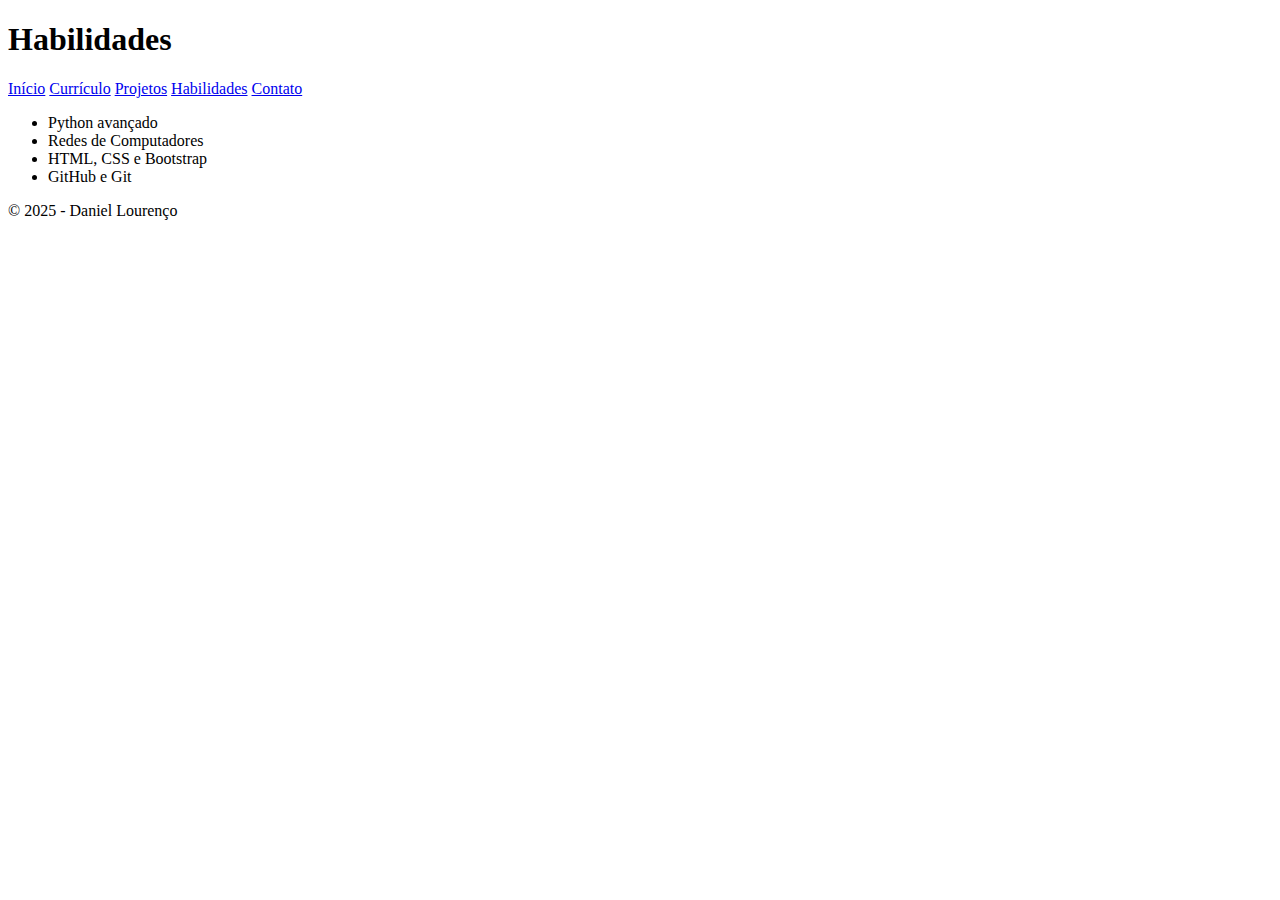
<file: habilidades.html>
<!DOCTYPE html>
<html lang="pt-br">
<head>
  <meta charset="UTF-8">
  <title>Habilidades</title>
  <link rel="stylesheet" href="style.css">
</head>
<body>
  <header>
    <h1>Habilidades</h1>
    <nav>
      <a href="index.html">Início</a>
      <a href="curriculo.html">Currículo</a>
      <a href="projetos.html">Projetos</a>
      <a href="habilidades.html">Habilidades</a>
      <a href="contato.html">Contato</a>
    </nav>
  </header>
  <main>
    <ul>
      <li>Python avançado</li>
      <li>Redes de Computadores</li>
      <li>HTML, CSS e Bootstrap</li>
      <li>GitHub e Git</li>
    </ul>
  </main>
  <footer>
    <p>© 2025 - Daniel Lourenço</p>
  </footer>
</body>
</html>
</file>
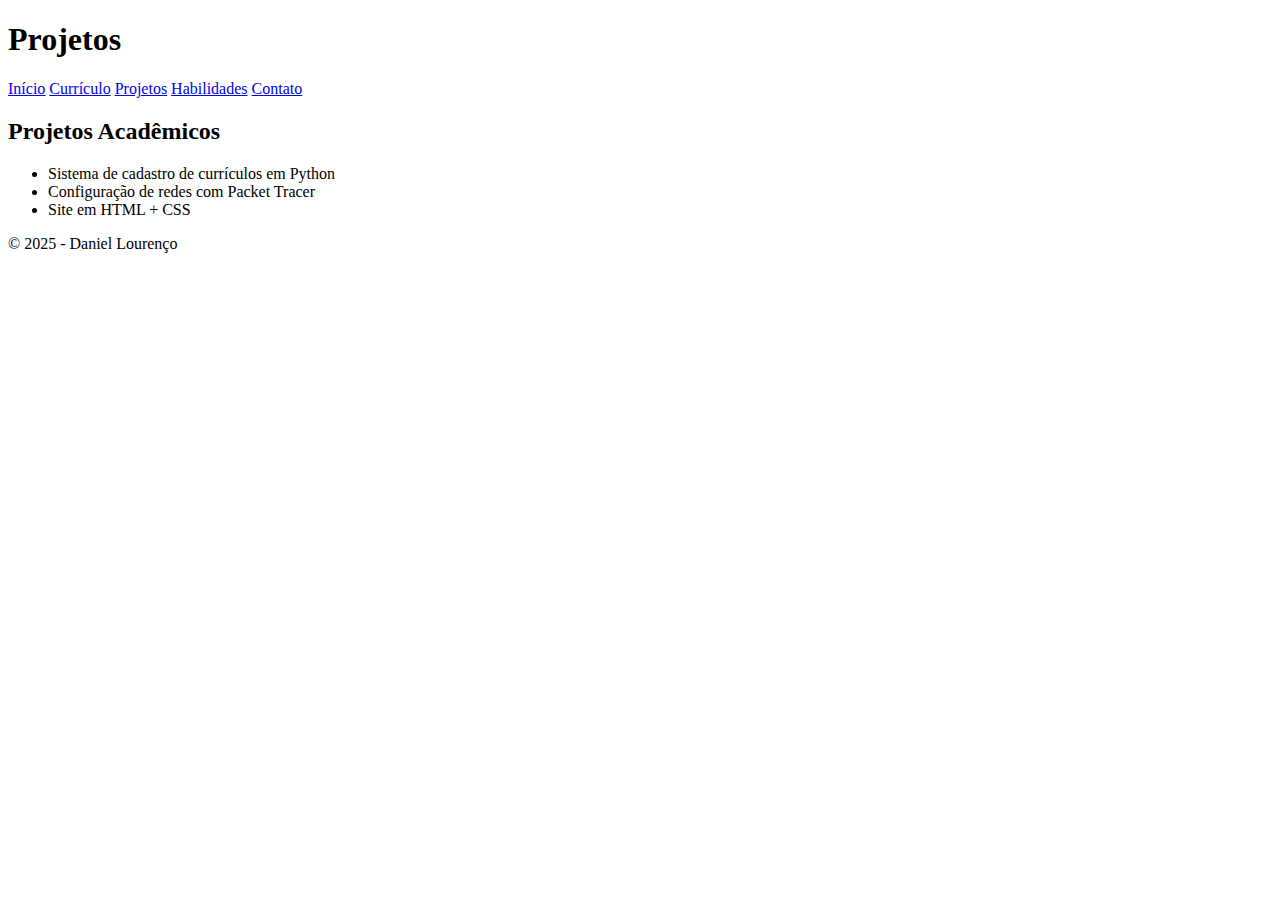
<file: projetos.html>
<!DOCTYPE html>
<html lang="pt-br">
<head>
  <meta charset="UTF-8">
  <title>Projetos</title>
  <link rel="stylesheet" href="style.css">
</head>
<body>
  <header>
    <h1>Projetos</h1>
    <nav>
      <a href="index.html">Início</a>
      <a href="curriculo.html">Currículo</a>
      <a href="projetos.html">Projetos</a>
      <a href="habilidades.html">Habilidades</a>
      <a href="contato.html">Contato</a>
    </nav>
  </header>
  <main>
    <h2>Projetos Acadêmicos</h2>
    <ul>
      <li>Sistema de cadastro de currículos em Python</li>
      <li>Configuração de redes com Packet Tracer</li>
      <li>Site em HTML + CSS</li>
    </ul>
  </main>
  <footer>
    <p>© 2025 - Daniel Lourenço</p>
  </footer>
</body>
</html>
</file>
<file: style.css>

</file>
